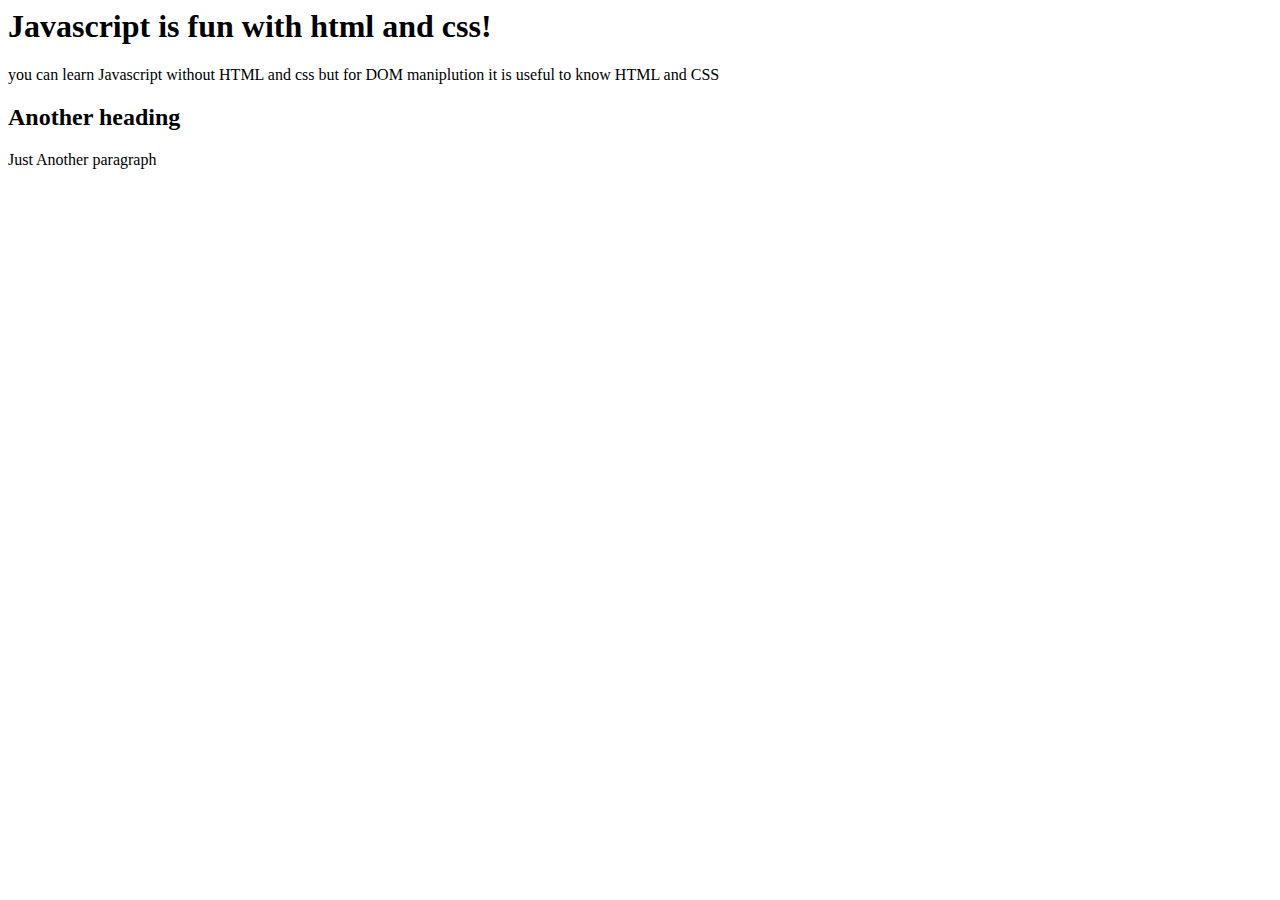
<file: BASICS-HTML-CSS/index.html>
<html>
  <head>
    <title>Learning HTML and CSS - Tab title</title>
  </head>
  <body>
    <h1>Javascript is fun with html and css!</h1>
    <p>
      you can learn Javascript without HTML and css but for DOM maniplution it
      is useful to know HTML and CSS
    </p>
    <h2>Another heading</h2>
    <p>Just Another paragraph</p>
  </body>
</html>

<!-- crtl / short cut for the commenting -->
</file>
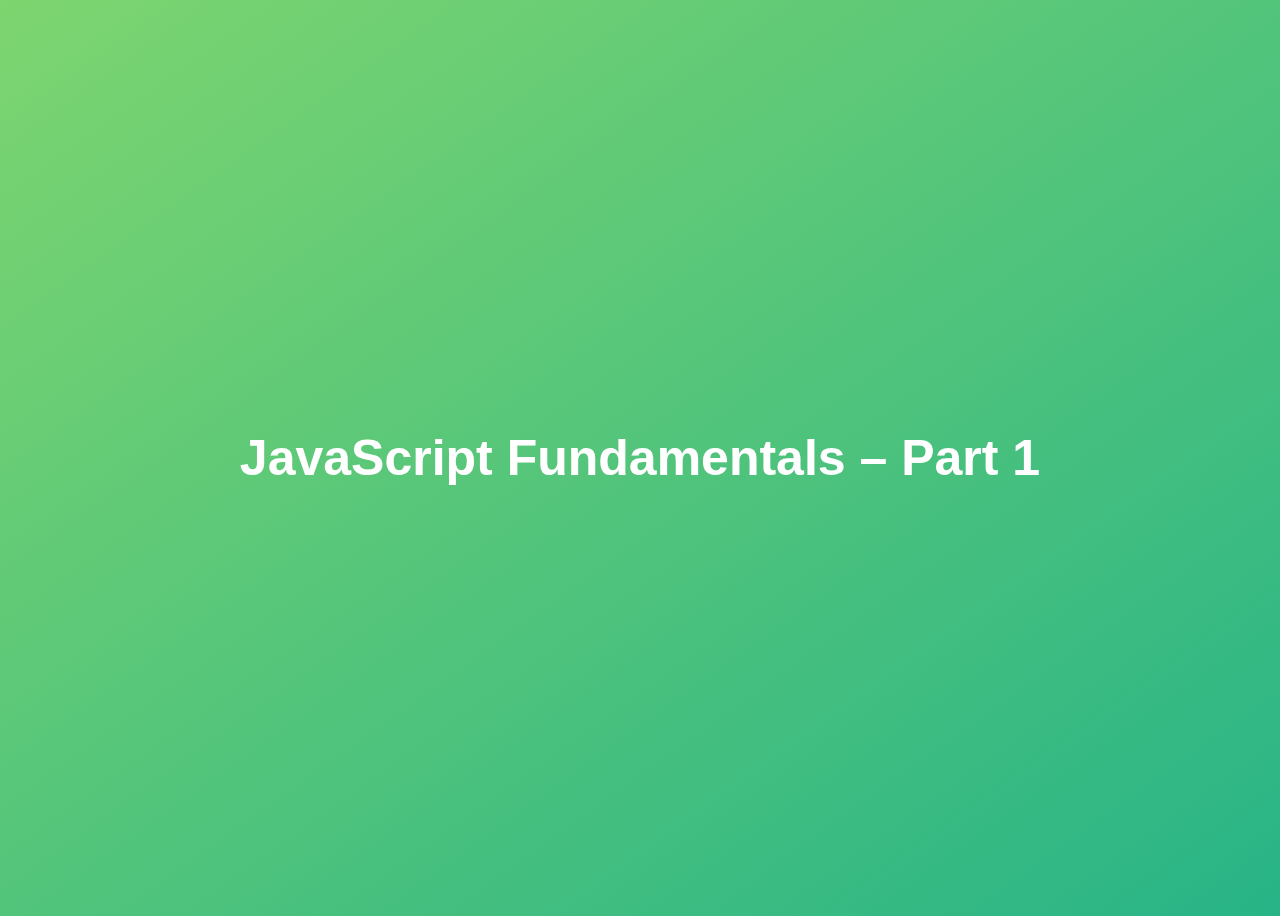
<file: BASICS_01/index.html>
<!DOCTYPE html>
<html lang="en">
  <head>
    <meta charset="UTF-8" />
    <meta name="viewport" content="width=device-width, initial-scale=1.0" />
    <meta http-equiv="X-UA-Compatible" content="ie=edge" />
    <title>JavaScript Fundamentals – Part 1</title>
    <style>
      body {
        height: 100vh;
        display: flex;
        align-items: center;
        background: linear-gradient(to top left, #28b487, #7dd56f);
      }
      h1 {
        font-family: sans-serif;
        font-size: 50px;
        line-height: 1.3;
        width: 100%;
        padding: 30px;
        text-align: center;
        color: white;
      }
    </style>
     <!--
       inline code below
    <script>
     
      let js = 'amazing';
      if (js === 'amazing') alert('Javascript is Fun!');

      40 + 8 + 23 - 10;
      console.log(40 + 8 + 23 - 10);
    </script>
      -->


  </head>
  <body>
    <h1>JavaScript Fundamentals – Part 1</h1>

    <script src='script.js'></script>
  </body>
</html>
</file>
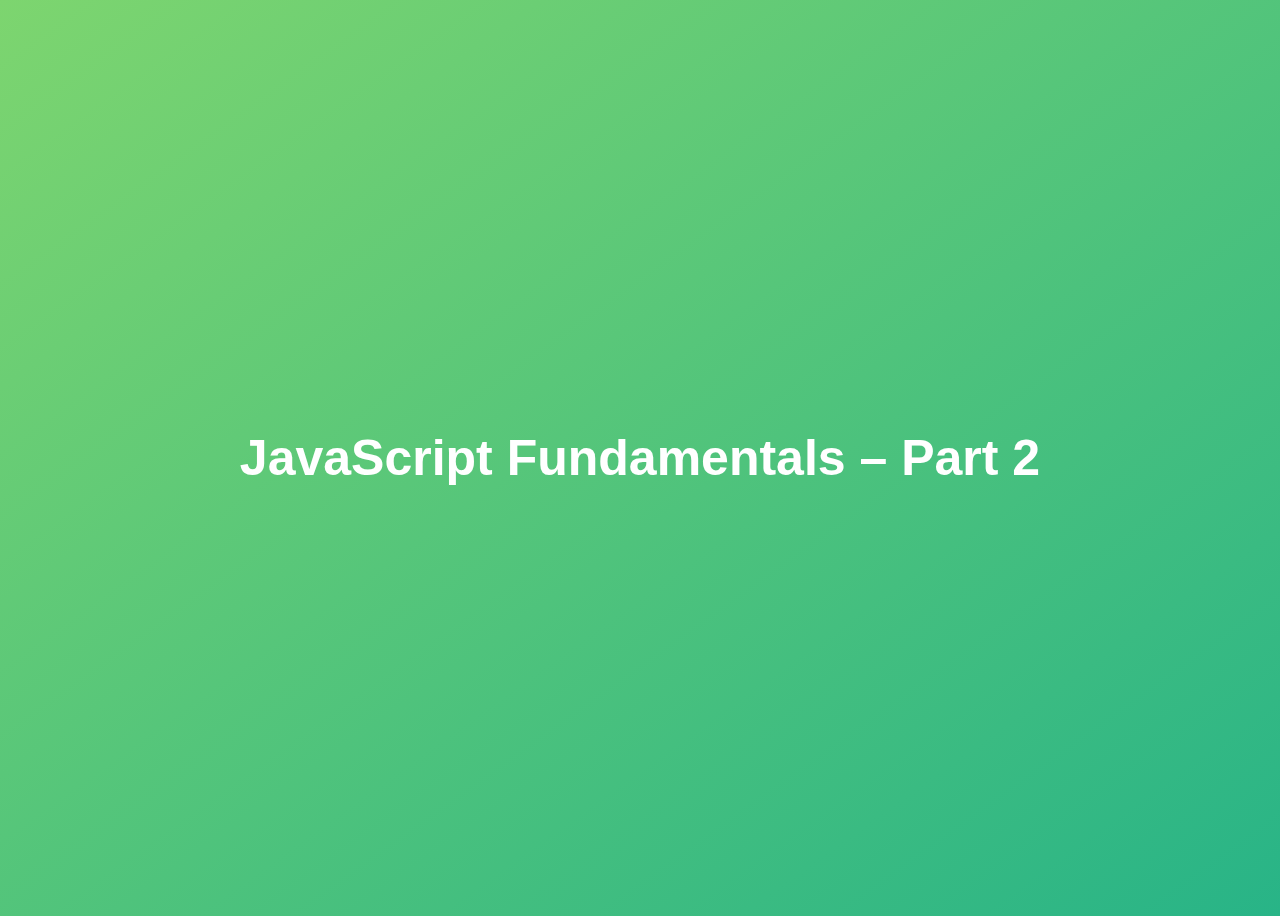
<file: BASICS_02/index.html>
<!DOCTYPE html>
<html lang="en">
  <head>
    <meta charset="UTF-8" />
    <meta name="viewport" content="width=device-width, initial-scale=1.0" />
    <meta http-equiv="X-UA-Compatible" content="ie=edge" />
    <title>JavaScript Fundamentals – Part 2</title>
    <style>
      body {
        height: 100vh;
        display: flex;
        align-items: center;
        background: linear-gradient(to top left, #28b487, #7dd56f);
      }
      h1 {
        font-family: sans-serif;
        font-size: 50px;
        line-height: 1.3;
        width: 100%;
        padding: 30px;
        text-align: center;
        color: white;
      }
    </style>

  </head>
  <body>
    <h1>JavaScript Fundamentals – Part 2</h1>

    <script src='script.js'></script>
    <!--<script src='variables.js'></script>-->

  </body>
</html>
</file>
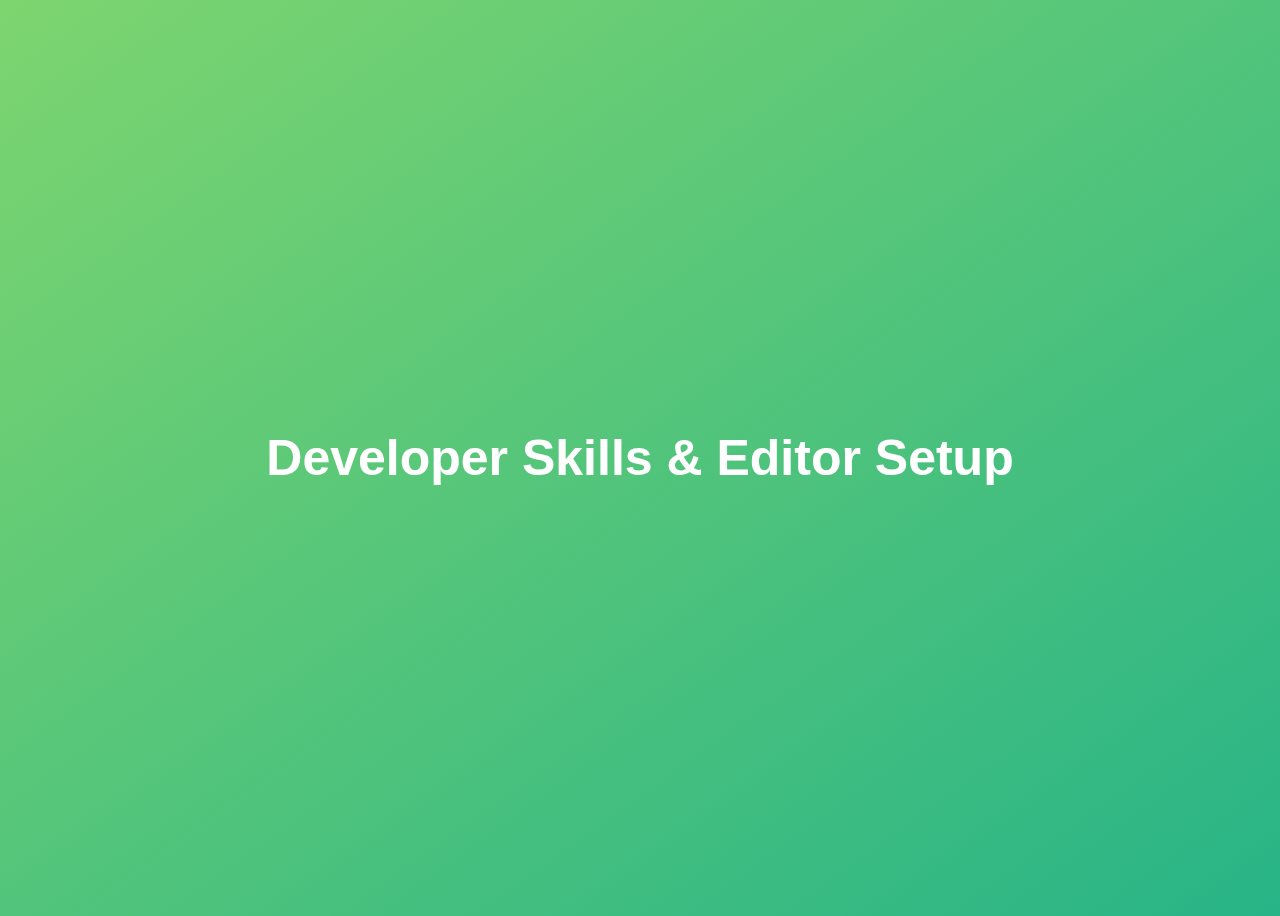
<file: TEMPLATE/index.html>
<!DOCTYPE html>
<html lang="en">
  <head>
    <meta charset="UTF-8" />
    <meta name="viewport" content="width=device-width, initial-scale=1.0" />
    <meta http-equiv="X-UA-Compatible" content="ie=edge" />
    <title>Developer Skills & Editor Setup</title>
    <style>
      body {
        height: 100vh;
        display: flex;
        align-items: center;
        background: linear-gradient(to top left, #28b487, #7dd56f);
      }
      h1 {
        font-family: sans-serif;
        font-size: 50px;
        line-height: 1.3;
        width: 100%;
        padding: 30px;
        text-align: center;
        color: white;
      }
    </style>
  </head>
  <body>
    <h1>Developer Skills & Editor Setup</h1>
    <script src="script.js"></script>
  </body>
</html>
</file>
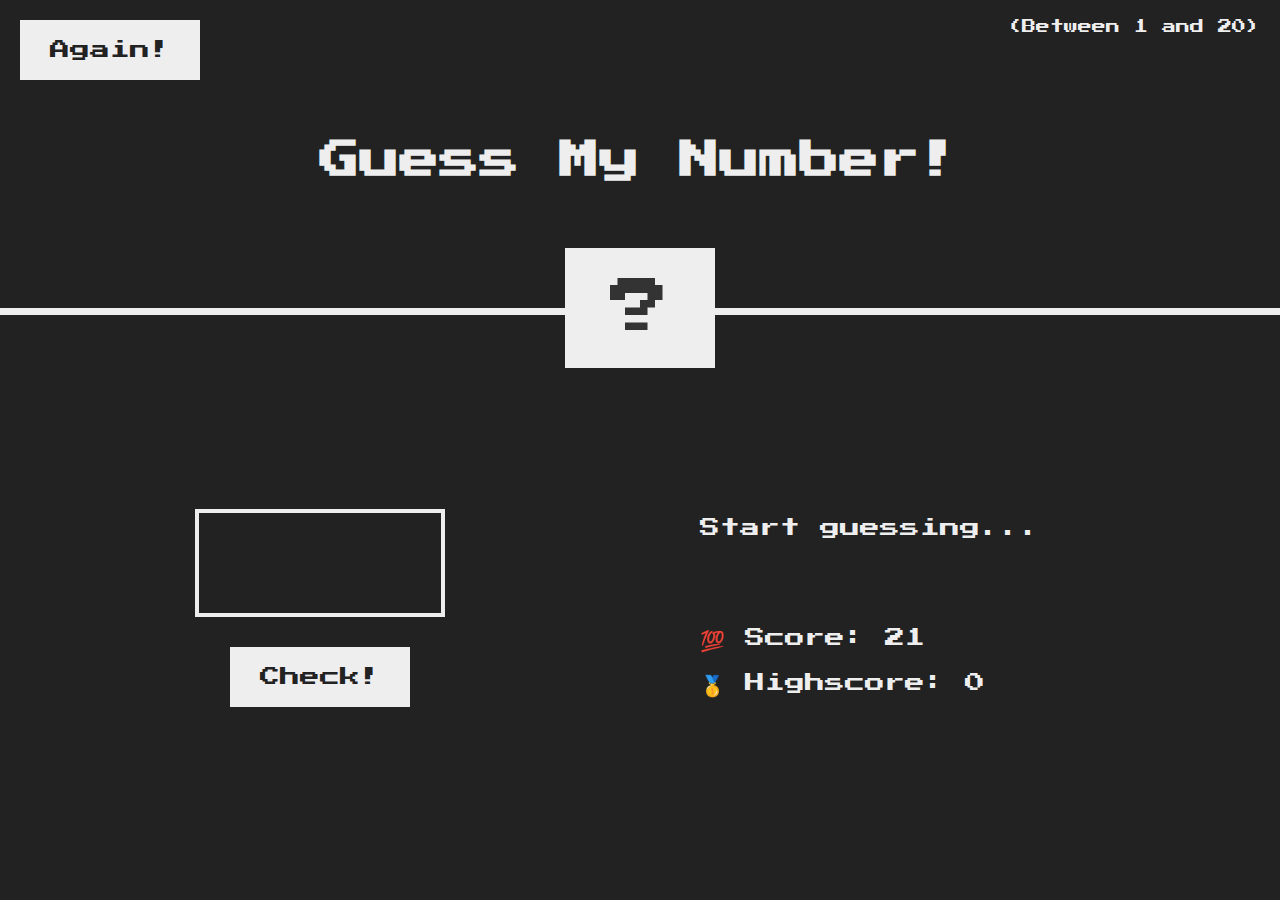
<file: S7-JS-IN-BROWSER-DOM-EVENTS/01-GUESS-MY-NUMBER/index.html>
<!DOCTYPE html>
<html lang="en">
  <head>
    <meta charset="UTF-8" />
    <meta name="viewport" content="width=device-width, initial-scale=1.0" />
    <meta http-equiv="X-UA-Compatible" content="ie=edge" />
    <link rel="stylesheet" href="style.css" />
    <title>Guess My Number!</title>
  </head>

  <body>
    <header>
      <h1>Guess My Number!</h1>
      <p class="between">(Between 1 and 20)</p>
      <button class="btn again">Again!</button>
      <div class="number">?</div>
    </header>
    <main>
      <section class="left">
        <input type="number" class="guess" />
        <button class="btn check">Check!</button>
      </section>
      <section class="right">
        <p class="message">Start guessing...</p>
        <p class="label-score">💯 Score: <span class="score">21</span></p>
        <p class="label-highscore">
          🥇 Highscore: <span class="highscore">0</span>
        </p>
      </section>
    </main>
    <script src="script.js"></script>
  </body>
</html>
</file>
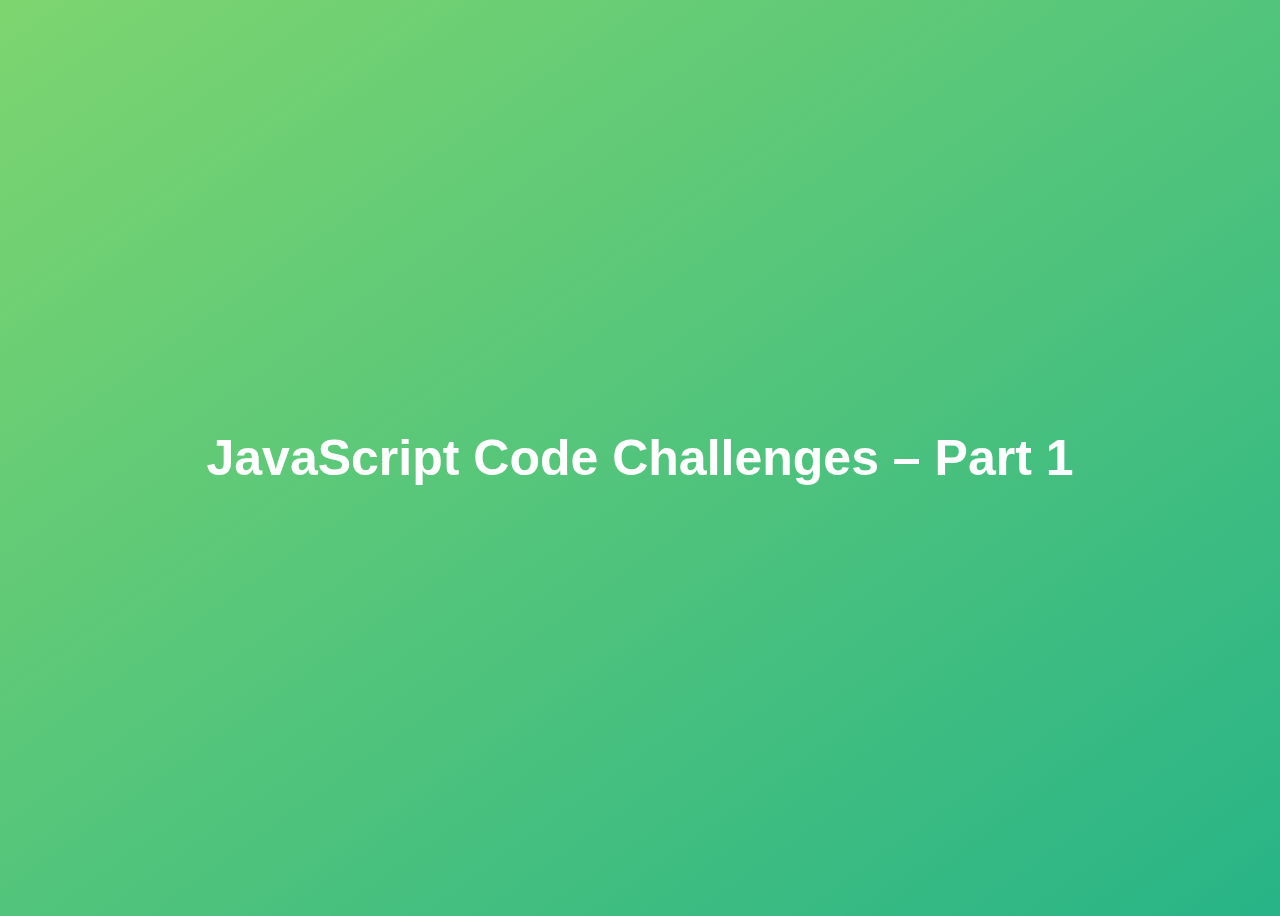
<file: BASICS_01/challenges.html>
<!DOCTYPE html>
<html lang="en">
  <head>
    <meta charset="UTF-8" />
    <meta name="viewport" content="width=device-width, initial-scale=1.0" />
    <meta http-equiv="X-UA-Compatible" content="ie=edge" />
    <title>Code Challenges – Part 1</title>
    <style>
      body {
        height: 100vh;
        display: flex;
        align-items: center;
        background: linear-gradient(to top left, #28b487, #7dd56f);
      }
      h1 {
        font-family: sans-serif;
        font-size: 50px;
        line-height: 1.3;
        width: 100%;
        padding: 30px;
        text-align: center;
        color: white;
      }
    </style>
     <!--
       inline code below
    <script>
     
      let js = 'amazing';
      if (js === 'amazing') alert('Javascript is Fun!');

      40 + 8 + 23 - 10;
      console.log(40 + 8 + 23 - 10);
    </script>
      -->


  </head>
  <body>
    <h1>JavaScript Code Challenges – Part 1</h1>

    <!--<script src='codeChallenge1.js'></script>-->
    <!--<script src='codeChallenge2.js'></script>-->
    <!--<script src='codeChallenge3.js'></script>-->
    <script src='codeChallenge4.js'></script>

  </body>
</html>
</file>
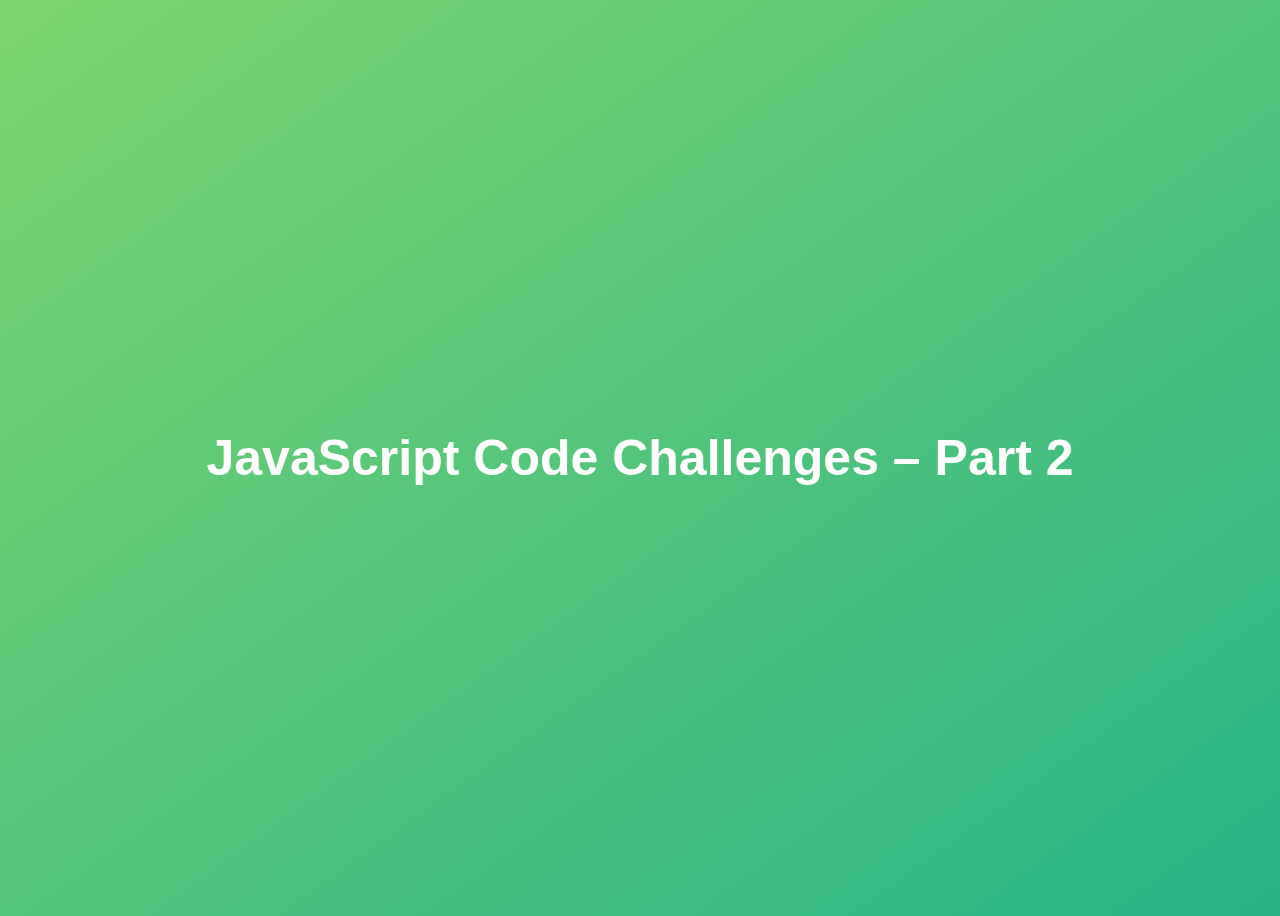
<file: BASICS_02/challenges.html>
<!DOCTYPE html>
<html lang="en">
  <head>
    <meta charset="UTF-8" />
    <meta name="viewport" content="width=device-width, initial-scale=1.0" />
    <meta http-equiv="X-UA-Compatible" content="ie=edge" />
    <title>Code Challenges – Part 2</title>
    <style>
      body {
        height: 100vh;
        display: flex;
        align-items: center;
        background: linear-gradient(to top left, #28b487, #7dd56f);
      }
      h1 {
        font-family: sans-serif;
        font-size: 50px;
        line-height: 1.3;
        width: 100%;
        padding: 30px;
        text-align: center;
        color: white;
      }
    </style>

  </head>
  <body>
    <h1>JavaScript Code Challenges – Part 2</h1>

    <!--<script src='codeChallenge2-1.js'></script>-->
    <script src='codeChallenge2-4.js'></script>
    <!--<script src='codeChallenge2-2.js'></script>-->
    <!--<script src='codeChallenge2-3.js'></script>-->
    <!--<script src='codeChallenge2.js'></script>-->
    <!--<script src='codeChallenge3.js'></script>-->
    <!--<script src='codeChallenge4.js'></script>-->

  </body>
</html>
</file>
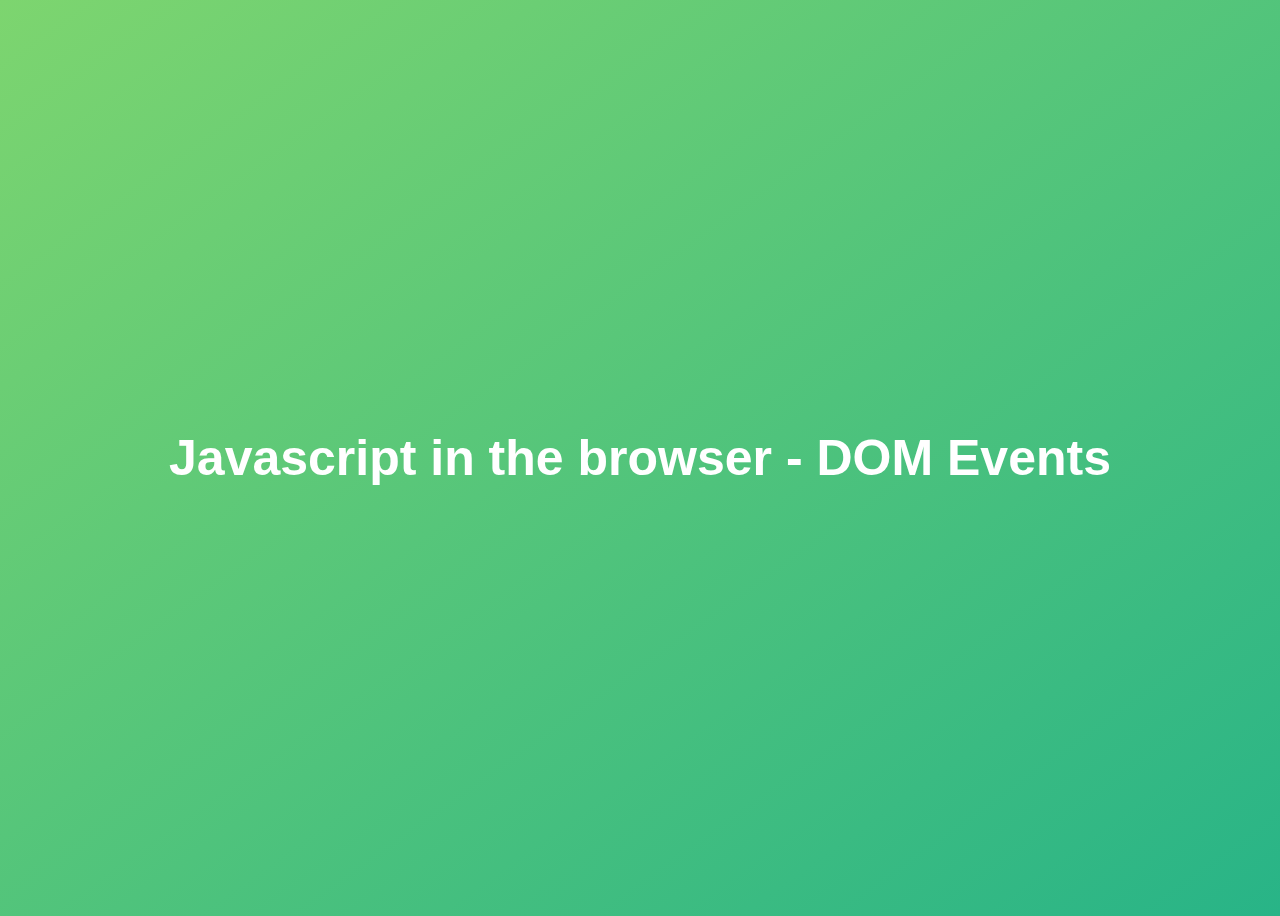
<file: S7-JS-IN-BROWSER-DOM-EVENTS/indexProject2.html>
<!DOCTYPE html>
<html lang="en">
  <head>
    <meta charset="UTF-8" />
    <meta name="viewport" content="width=device-width, initial-scale=1.0" />
    <meta http-equiv="X-UA-Compatible" content="ie=edge" />
    <title>DOM Events</title>
    <style>
      body {
        height: 100vh;
        display: flex;
        align-items: center;
        background: linear-gradient(to top left, #28b487, #7dd56f);
      }
      h1 {
        font-family: sans-serif;
        font-size: 50px;
        line-height: 1.3;
        width: 100%;
        padding: 30px;
        text-align: center;
        color: white;
      }
    </style>
  </head>
  <body>
    <h1>Javascript in the browser - DOM Events</h1>
    <script src="script.js"></script>
  </body>
</html>
</file>
<file: S7-JS-IN-BROWSER-DOM-EVENTS/01-GUESS-MY-NUMBER/style.css>
@import url('https://fonts.googleapis.com/css?family=Press+Start+2P&display=swap');

* {
  margin: 0;
  padding: 0;
  box-sizing: inherit;
}

html {
  font-size: 62.5%;
  box-sizing: border-box;
}

body {
  font-family: 'Press Start 2P', sans-serif;
  color: #eee;
  background-color: #222;
  /* background-color: #60b347; */
}

/* LAYOUT */
header {
  position: relative;
  height: 35vh;
  border-bottom: 7px solid #eee;
}

main {
  height: 65vh;
  color: #eee;
  display: flex;
  align-items: center;
  justify-content: space-around;
}

.left {
  width: 52rem;
  display: flex;
  flex-direction: column;
  align-items: center;
}

.right {
  width: 52rem;
  font-size: 2rem;
}

/* ELEMENTS STYLE */
h1 {
  font-size: 4rem;
  text-align: center;
  position: absolute;
  width: 100%;
  top: 52%;
  left: 50%;
  transform: translate(-50%, -50%);
}

.number {
  background: #eee;
  color: #333;
  font-size: 6rem;
  width: 15rem;
  padding: 3rem 0rem;
  text-align: center;
  position: absolute;
  bottom: 0;
  left: 50%;
  transform: translate(-50%, 50%);
}

.between {
  font-size: 1.4rem;
  position: absolute;
  top: 2rem;
  right: 2rem;
}

.again {
  position: absolute;
  top: 2rem;
  left: 2rem;
}

.guess {
  background: none;
  border: 4px solid #eee;
  font-family: inherit;
  color: inherit;
  font-size: 5rem;
  padding: 2.5rem;
  width: 25rem;
  text-align: center;
  display: block;
  margin-bottom: 3rem;
}

.btn {
  border: none;
  background-color: #eee;
  color: #222;
  font-size: 2rem;
  font-family: inherit;
  padding: 2rem 3rem;
  cursor: pointer;
}

.btn:hover {
  background-color: #ccc;
}

.message {
  margin-bottom: 8rem;
  height: 3rem;
}

.label-score {
  margin-bottom: 2rem;
}
</file>
